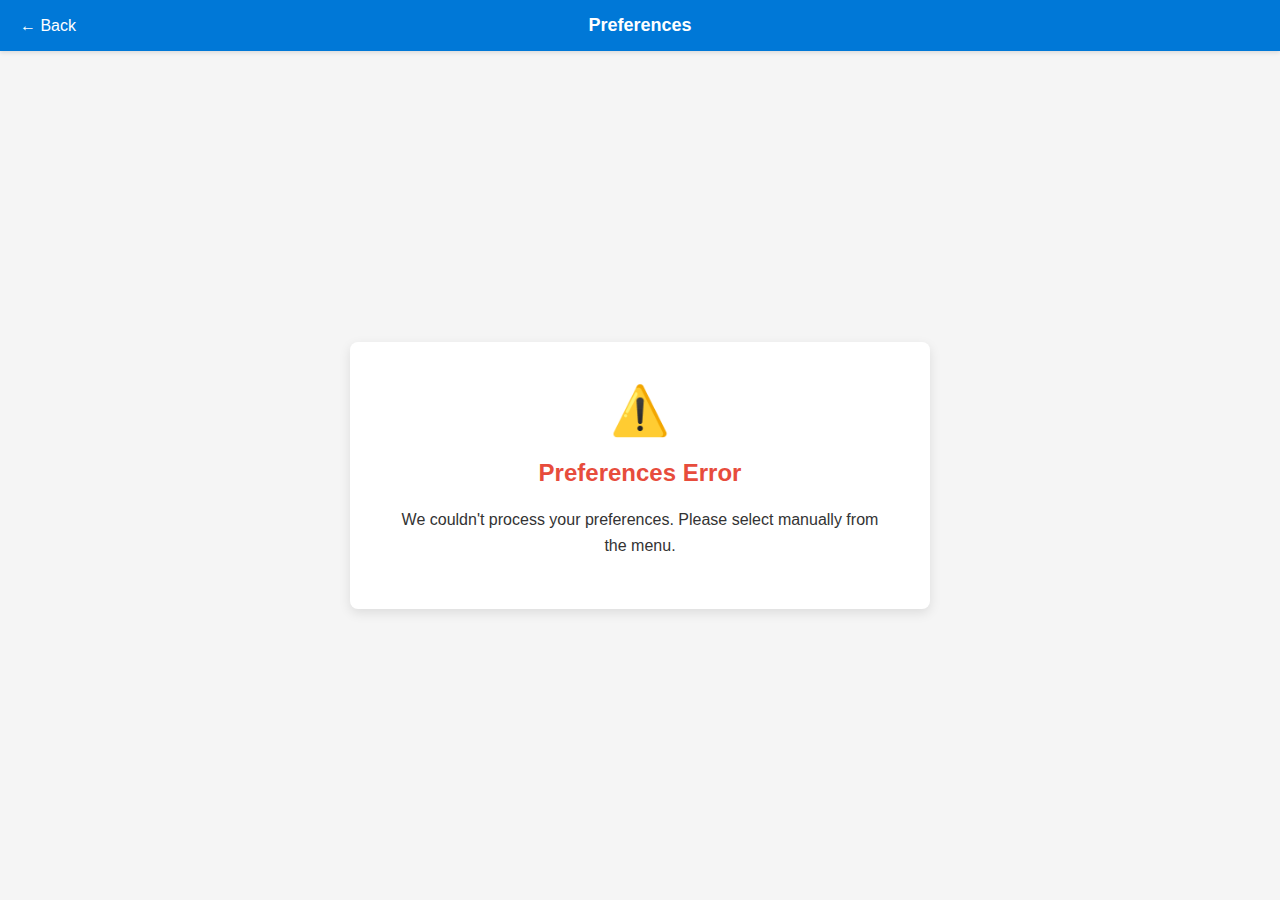
<file: smartrestaurent/smartrestaurent/templates/caution.html>
<!DOCTYPE html>
<html lang="en">
<head>
    <meta charset="UTF-8">
    <meta name="viewport" content="width=device-width, initial-scale=1.0">
    <title>Preferences Error</title>
    <style>
        body {
            font-family: Arial, sans-serif;
            background-color: #f5f5f5;
            margin: 0;
            padding: 0;
            color: #333;
            height: 100vh;
            display: flex;
            flex-direction: column;
        }
        
        .header {
            background-color: rgb(0, 120, 215);
            color: white;
            padding: 15px 20px;
            position: relative;
            box-shadow: 0 2px 4px rgba(0, 0, 0, 0.1);
        }
        
        .back-button {
            color: white;
            font-size: 16px;
            cursor: pointer;
            display: flex;
            align-items: center;
            gap: 5px;
            position: absolute;
            left: 20px;
            top: 50%;
            transform: translateY(-50%);
            text-decoration: none;
        }
        
        .title {
            text-align: center;
            margin: 0;
            font-size: 18px;
        }
        
        .content {
            display: flex;
            justify-content: center;
            align-items: center;
            flex-grow: 1;
            padding: 20px;
        }
        
        .container {
            background-color: white;
            border-radius: 8px;
            box-shadow: 0 4px 12px rgba(0, 0, 0, 0.1);
            padding: 40px;
            max-width: 500px;
            width: 90%;
            text-align: center;
        }
        
        h1 {
            font-size: 24px;
            margin-bottom: 20px;
            color: #e74c3c;
        }
        
        p {
            margin-bottom: 10px;
            line-height: 1.6;
            font-size: 16px;
        }
        
        .icon {
            color: #e74c3c;
            font-size: 48px;
            margin-bottom: 20px;
        }
    </style>
</head>
<body>
    <div class="header">
        <a href="#" class="back-button">← Back</a>
        <h2 class="title">Preferences</h2>
    </div>
    
    <div class="content">
        <div class="container">
            <div class="icon">⚠️</div>
            <h1>Preferences Error</h1>
            <p>We couldn't process your preferences. Please select manually from the menu.</p>
        </div>
    </div>
</body>
</html>
</file>
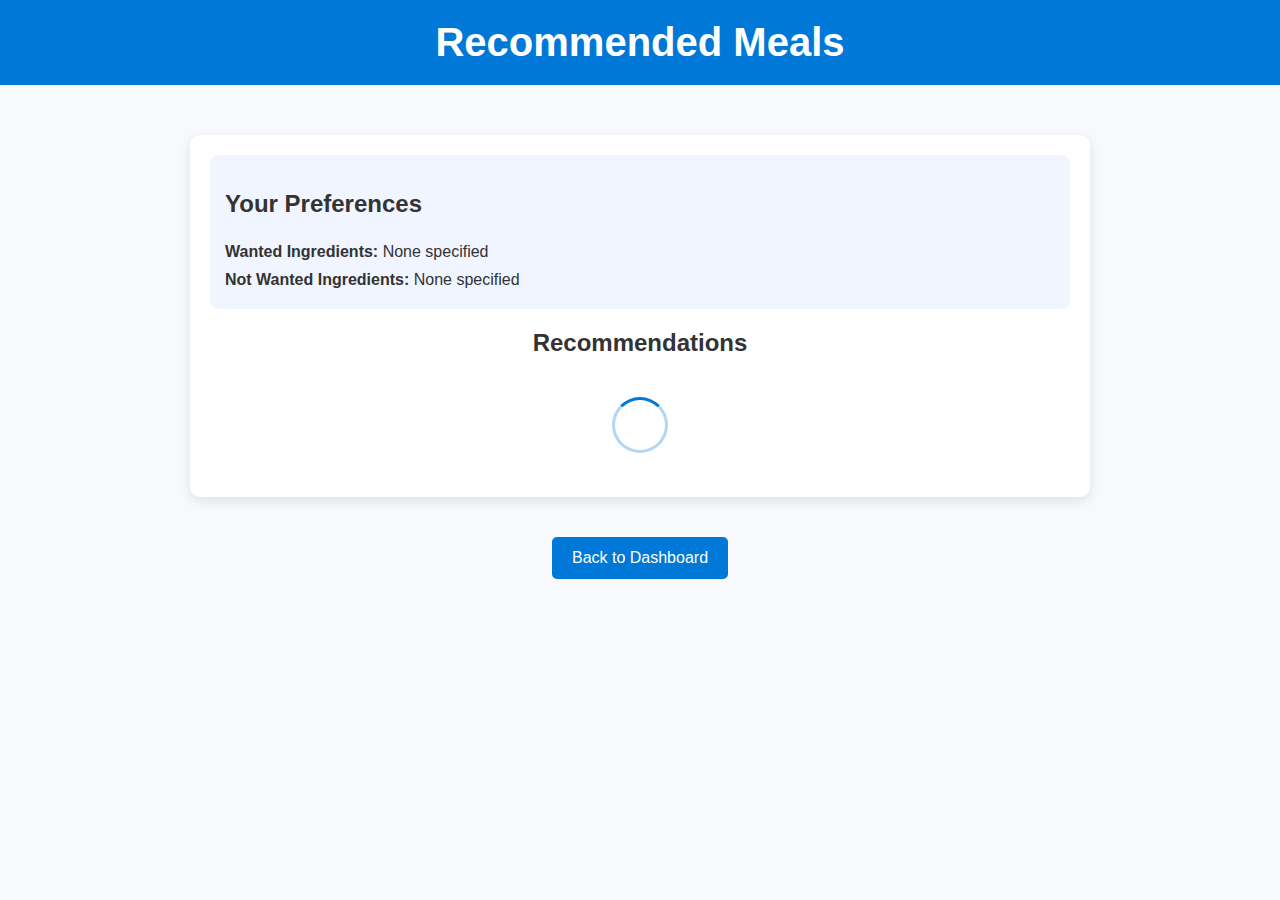
<file: smartrestaurent/smartrestaurent/templates/recommended.html>
<!DOCTYPE html>
<html lang="en">
<head>
    <meta charset="UTF-8">
    <meta name="viewport" content="width=device-width, initial-scale=1.0">
    <title>Recommended Meals</title>
    <style>
        /* Copy the relevant styles from your original HTML */
        body {
            font-family: 'Segoe UI', Tahoma, Geneva, Verdana, sans-serif;
            margin: 0;
            padding: 0;
            background-color: #f7f9fc;
            color: #333;
            text-align: center;
        }

        header {
            background-color: #0078D7;
            color: white;
            padding: 20px 0;
            margin-bottom: 30px;
        }

        header h1 {
            margin: 0;
            font-size: 2.5rem;
        }

        .container {
            max-width: 900px;
            margin: 0 auto;
            padding: 20px;
        }

        .recommendation-container {
            background-color: white;
            border-radius: 10px;
            box-shadow: 0 4px 12px rgba(0, 0, 0, 0.1);
            padding: 20px;
            margin-bottom: 20px;
        }

        .filter-summary {
            margin-bottom: 20px;
            text-align: left;
            padding: 15px;
            background-color: #f0f5ff;
            border-radius: 8px;
        }

        .filter-list {
            display: inline-flex;
            flex-wrap: wrap;
            gap: 8px;
            margin: 5px 0;
        }

        .filter-item {
            display: inline-block;
            padding: 5px 10px;
            border-radius: 20px;
            font-size: 0.9rem;
        }

        .wanted-item {
            background-color: #e1f5e9;
            color: #27ae60;
            border: 1px solid #c3e6d1;
        }

        .not-wanted-item {
            background-color: #fae5e5;
            color: #e74c3c;
            border: 1px solid #f5c1c1;
        }

        .recommendation {
            text-align: left;
            margin-bottom: 15px;
            padding: 15px;
            border-radius: 8px;
            background-color: #f8f9fa;
            border-left: 4px solid #0078D7;
        }

        .recommendation h3 {
            margin-top: 0;
            color: #0078D7;
        }

        .ingredients {
            color: #666;
            font-size: 0.9rem;
        }

        button {
            padding: 12px 20px;
            font-size: 1rem;
            color: white;
            background-color: #0078D7;
            border: none;
            border-radius: 5px;
            cursor: pointer;
            transition: background-color 0.3s;
            margin-top: 20px;
        }

        button:hover {
            background-color: #005bb5;
        }

        .empty-state {
            padding: 40px;
            text-align: center;
            color: #777;
        }

        /* New styles for table display */
        .recommendations-table {
            width: 100%;
            border-collapse: collapse;
            margin-top: 20px;
        }

        .recommendations-table th {
            background-color: #0078D7;
            color: white;
            padding: 12px;
            text-align: left;
        }

        .recommendations-table tr:nth-child(even) {
            background-color: #f2f2f2;
        }

        .recommendations-table tr:hover {
            background-color: #e6f2ff;
        }

        .recommendations-table td {
            padding: 10px;
            border-bottom: 1px solid #ddd;
            text-align: left;
        }

        .loading {
            display: inline-block;
            width: 50px;
            height: 50px;
            border: 3px solid rgba(0,120,215,0.3);
            border-radius: 50%;
            border-top-color: #0078D7;
            animation: spin 1s ease-in-out infinite;
            margin: 20px auto;
        }

        @keyframes spin {
            to { transform: rotate(360deg); }
        }
    </style>
</head>
<body>
    <header>
        <h1>Recommended Meals</h1>
    </header>

    <div class="container">
        <div class="recommendation-container">
            <div class="filter-summary">
                <h2>Your Preferences</h2>
                <div>
                    <strong>Wanted Ingredients:</strong>
                    <div class="filter-list" id="wanted-summary"></div>
                </div>
                <div>
                    <strong>Not Wanted Ingredients:</strong>
                    <div class="filter-list" id="not-wanted-summary"></div>
                </div>
            </div>

            <h2>Recommendations</h2>
            <div id="recommendations-list">
                <div class="loading"></div>
            </div>
        </div>

        <button onclick="window.location.href='/'">Back to Dashboard</button>
    </div>

    <script>
        document.addEventListener('DOMContentLoaded', function() {
            // Get recommendation preferences from localStorage
            const recommendationData = JSON.parse(localStorage.getItem('recommendationData')) || {
                wanted: [],
                not_wanted: []
            };
            
            // Display wanted ingredients
            const wantedList = document.getElementById('wanted-summary');
            if (recommendationData.wanted && recommendationData.wanted.length > 0) {
                recommendationData.wanted.forEach(item => {
                    const itemEl = document.createElement('span');
                    itemEl.className = 'filter-item wanted-item';
                    itemEl.textContent = item;
                    wantedList.appendChild(itemEl);
                });
            } else {
                wantedList.innerHTML = '<span>None specified</span>';
            }
            
            // Display not wanted ingredients
            const notWantedList = document.getElementById('not-wanted-summary');
            if (recommendationData.not_wanted && recommendationData.not_wanted.length > 0) {
                recommendationData.not_wanted.forEach(item => {
                    const itemEl = document.createElement('span');
                    itemEl.className = 'filter-item not-wanted-item';
                    itemEl.textContent = item;
                    notWantedList.appendChild(itemEl);
                });
            } else {
                notWantedList.innerHTML = '<span>None specified</span>';
            }
            
            // Fetch CSV data and display as table
            fetchCSVAndDisplay();
        });

        // Function to fetch CSV and display as table
        function fetchCSVAndDisplay() {
            // First try to fetch from CSV file
            fetch('../recommended.csv')
                .then(response => {
                    if (!response.ok) {
                        throw new Error('Failed to fetch recommendations data');
                    }
                    return response.text();
                })
                .then(csvText => {
                    // Parse CSV
                    const recommendations = parseCSV(csvText);
                    displayRecommendationsTable(recommendations);
                })
                .catch(error => {
                    console.error('Error:', error);
                    // If fetch fails, fall back to hardcoded data
                    console.log('Falling back to hardcoded data');
                    const hardcodedData = [
                        {
                            name: "Grilled Chicken Salad",
                            category: "Healthy",
                            ingredients: ["chicken breast", "lettuce", "tomatoes", "cucumber", "olive oil"],
                            calories: "320"
                        },
                        {
                            name: "Vegetable Stir Fry",
                            category: "Asian",
                            ingredients: ["tofu", "broccoli", "carrots", "bell peppers", "soy sauce"],
                            calories: "280"
                        },
                        {
                            name: "Pasta Primavera",
                            category: "Italian",
                            ingredients: ["pasta", "zucchini", "tomatoes", "bell peppers", "parmesan"],
                            calories: "450"
                        },
                        {
                            name: "Black Bean Burrito",
                            category: "Mexican",
                            ingredients: ["black beans", "rice", "tortilla", "avocado", "salsa"],
                            calories: "520"
                        }
                    ];
                    displayRecommendationsTable(hardcodedData);
                });
        }
    </script>
</body>
</html>
</file>
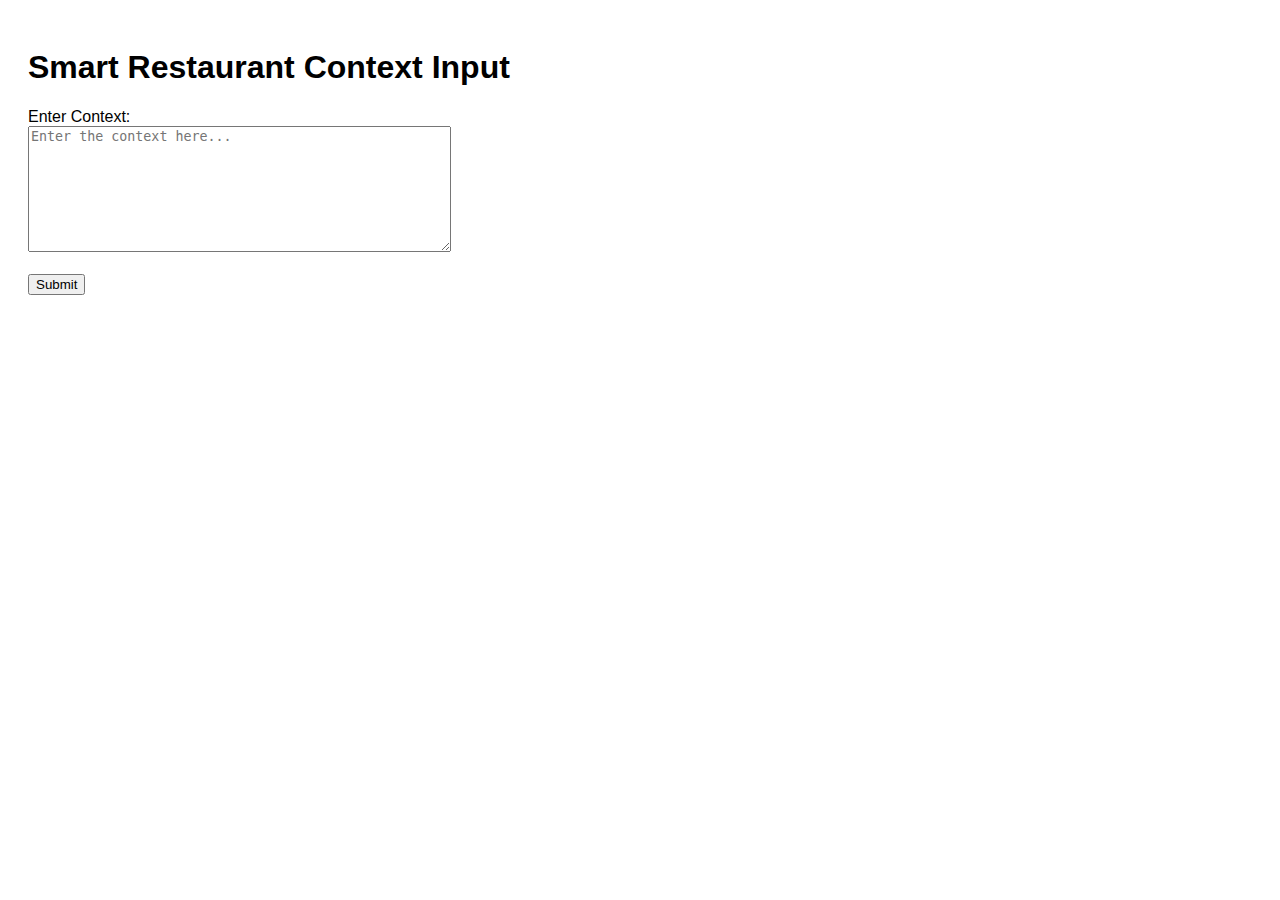
<file: smartrestaurent/smartrestaurent/templates/trail.html>
<!DOCTYPE html>
<html lang="en">
<head>
    <meta charset="UTF-8">
    <meta name="viewport" content="width=device-width, initial-scale=1.0">
    <title>Smart Restaurant API</title>
    <style>
        body {
            font-family: Arial, sans-serif;
            padding: 20px;
        }
        #output {
            margin-top: 20px;
            padding: 10px;
            border: 1px solid #ddd;
            display: none;
        }
        #output table {
            width: 100%;
            border-collapse: collapse;
        }
        #output th, #output td {
            padding: 8px;
            border: 1px solid #ddd;
            text-align: left;
        }
    </style>
</head>
<body>
    <h1>Smart Restaurant Context Input</h1>
    <form id="contextForm">
        <label for="context">Enter Context:</label><br>
        <textarea id="context" name="context" rows="8" cols="50" placeholder="Enter the context here..."></textarea><br><br>
        <button type="submit">Submit</button>
    </form>

    <div id="output">
        <h2>Filtered Data (df1_filtered)</h2>
        <table id="resultTable">
            <thead>
                <tr>
                    <th>Title</th>
                    <th>Information</th>
                </tr>
            </thead>
            <tbody></tbody>
        </table>
    </div>

    <script>
        // Handle form submission
        document.getElementById("contextForm").addEventListener("submit", function(event) {
            event.preventDefault();
            const context = document.getElementById("context").value;

            // Show loading state
            document.getElementById("output").style.display = "none";

            // Make POST request to the Flask API
            fetch('http://127.0.0.1:5000/process', {
                method: 'POST',
                headers: {
                    'Content-Type': 'application/json',
                },
                body: JSON.stringify({ context: context }),
            })
            .then(response => response.json())
            .then(data => {
                // Handle response and display data
                displayResults(data);
            })
            .catch(error => {
                alert('Error: ' + error);
            });
        });

        // Function to display results in a table
        function displayResults(data) {
            const tableBody = document.getElementById("resultTable").querySelector("tbody");
            tableBody.innerHTML = "";  // Clear any existing rows

            if (data.length === 0) {
                tableBody.innerHTML = "<tr><td colspan='2'>No matching records found.</td></tr>";
            } else {
                data.forEach(row => {
                    const tr = document.createElement("tr");
                    tr.innerHTML = `<td>${row.title}</td><td>${row.information.join(", ")}</td>`;
                    tableBody.appendChild(tr);
                });
            }

            // Show the results table
            document.getElementById("output").style.display = "block";
        }
    </script>
</body>
</html>
</file>
